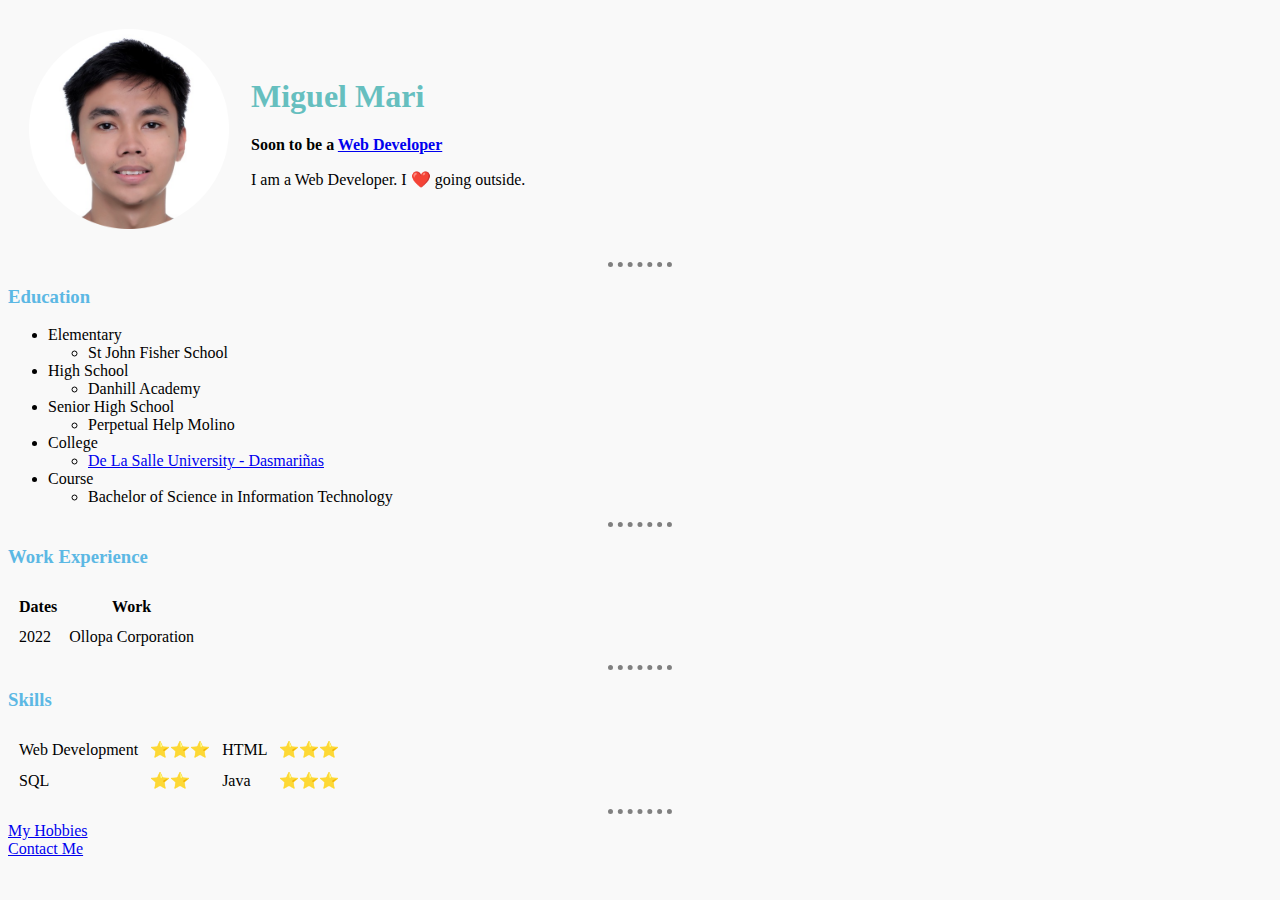
<file: index.html>
<!DOCTYPE html>
<html lang="en" dir="ltr">

<head>
  <meta charset="utf-8">
  <title>Miguel's Personal Site</title>
  <link rel="stylesheet" href="css/styles.css">

</head>

<body>
  <table cellspacing="20">
    <tr>
      <td><img src="images/Miguel Profile.png" width="200" height="200" alt="Miguel Mari Image"></td>
      <td>
        <h1>Miguel Mari</h1>
        <p><strong>Soon to be a <a target="_blank" href="https://encrypted-tbn0.gstatic.com/images?q=tbn:ANd9GcRZLi9-bxiM6D_tEDWXmPJPLWgudQC7dl91ww&usqp=CAU">Web Developer</a></strong></p>
        <p>I am a Web Developer. I ❤️ going outside.</p>
      </td>
    </tr>
  </table>
  <hr>
  <h3>Education</h3>
  <ul>
    <li>Elementary
      <ul>
        <li>St John Fisher School</li>
      </ul>
    </li>
    <li>High School
      <ul>
        <li>Danhill Academy</li>
      </ul>
    </li>
    <li>Senior High School
      <ul>
        <li>Perpetual Help Molino</li>
      </ul>
    </li>
    <li>College
      <ul>
        <li><a target="_blank" href="https://www.dlsud.edu.ph/">De La Salle University - Dasmariñas</a></li>
      </ul>
    </li>
    <li>Course
      <ul>
        <li>Bachelor of Science in Information Technology</li>
      </ul>
    </li>
  </ul>
  <hr>
  <h3>Work Experience</h3>
  <table cellspacing="10">
    <thead>
      <tr>
        <th>Dates</th>
        <th>Work</th>
      </tr>
    </thead>
    <tbody>
      <tr>
        <td>2022</td>
        <td>Ollopa Corporation</td>
      </tr>

    </tbody>
    <tfoot>
    </tfoot>
  </table>
  <hr>
  <h3>Skills</h3>
  <table cellspacing="10">
    <tr>
      <td>Web Development</td>
      <td>⭐⭐⭐</td>
      <td>HTML</td>
      <td>⭐⭐⭐</td>
    </tr>
    <tr>
      <td>SQL</td>
      <td>⭐⭐</td>
      <td>Java</td>
      <td>⭐⭐⭐</td>
    </tr>
  </table>
  <hr>
  <a target="_blank" href="Hobbies.html">My Hobbies</a><br>
  <a target="_blank" href="Contacts.html">Contact Me</a><br>

</body>

</html>
</file>
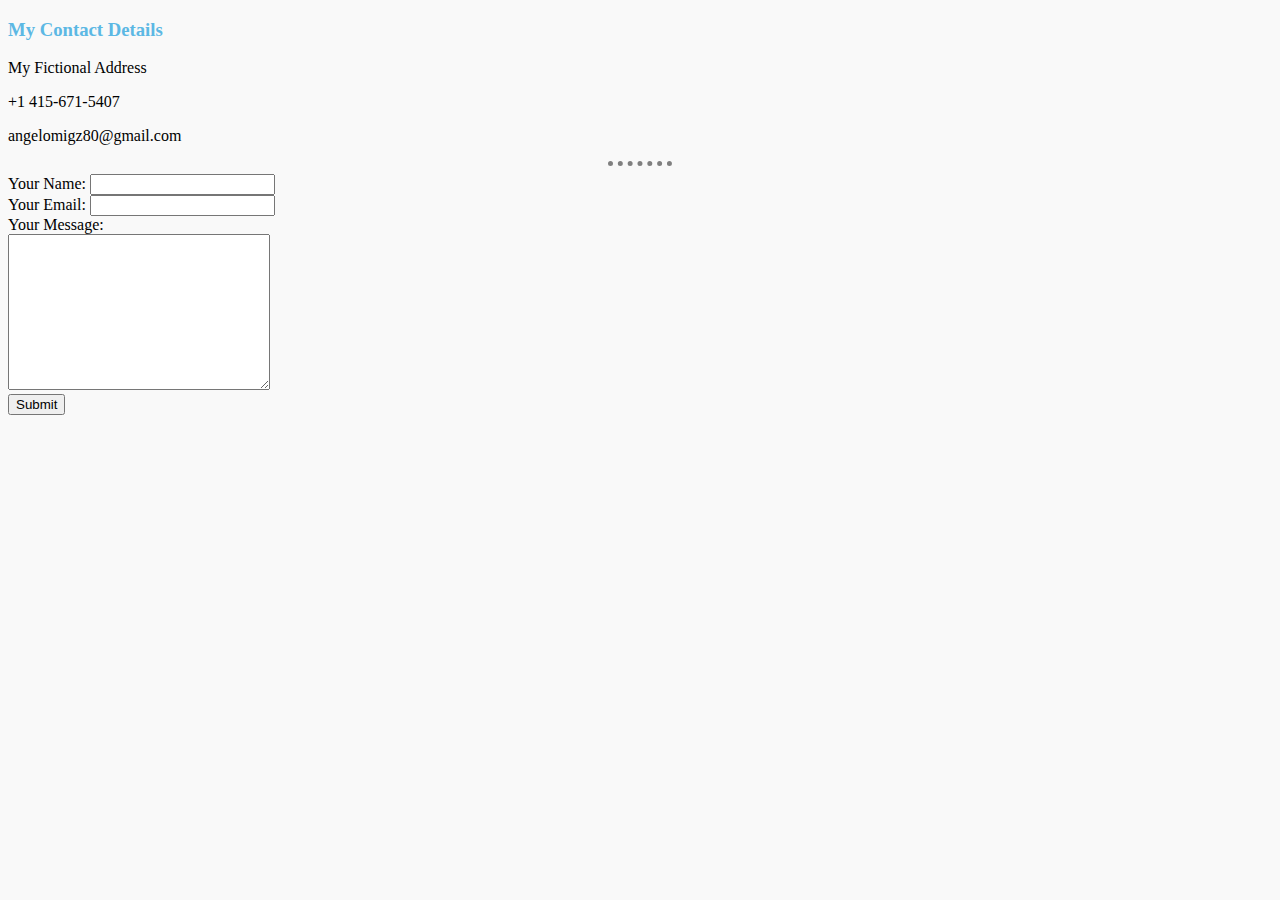
<file: Contacts.html>
<!DOCTYPE html>
<html lang="en" dir="ltr">

<head>
  <meta charset="utf-8">
  <title></title>
  <link rel="stylesheet" href="css/styles.css">
</head>

<body>
  <h3>My Contact Details</h3>
  <p>My Fictional Address</p>
  <p>+1 415-671-5407</p>
  <p>angelomigz80@gmail.com</p>
  <hr>
  <form action="mailto:angelomigz80@gmail.com " method="post" enctype="text/plain">
    <label for="">Your Name:</label>
    <input type="text" name="yourName" value=""><br>
    <label for="">Your Email:</label>
    <input type="email" name="yourEmail" value=""><br>
    <label for="">Your Message:</label><br>
    <textarea name="yourMessage" rows="10" cols="30"></textarea><br>
    <input type="submit" name="">
  </form>
</body>

</html>
</file>
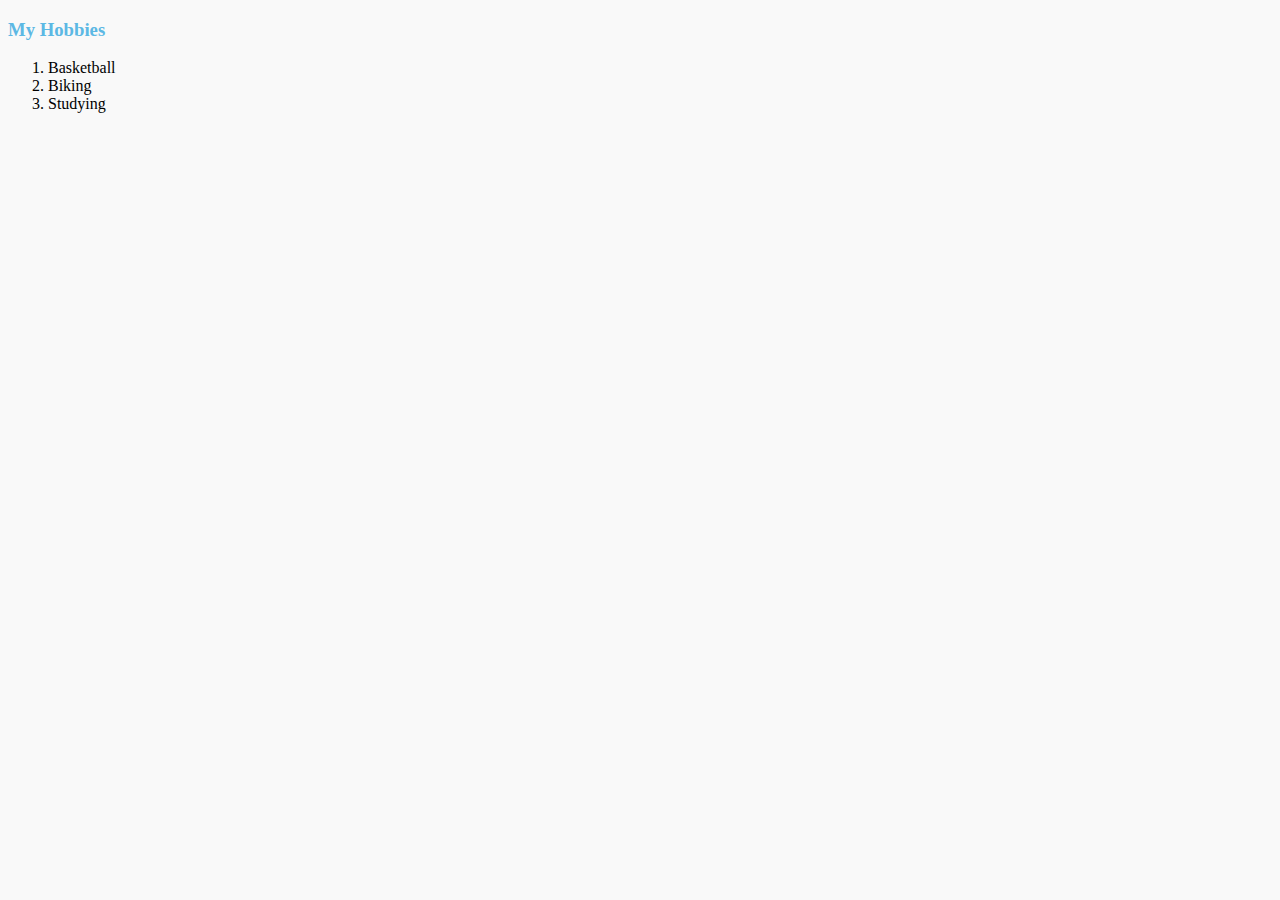
<file: Hobbies.html>
<!DOCTYPE html>
<html lang="en" dir="ltr">

<head>
  <meta charset="utf-8">
  <title></title>
  <link rel="stylesheet" href="css/styles.css">
</head>

<body>
  <h3>My Hobbies</h3>
  <ol>
    <li>Basketball</li>
    <li>Biking</li>
    <li>Studying</li>
  </ol>
</body>

</html>
</file>
<file: css/styles.css>
body {
  background-color: #F9F9F9;
}
hr{
  border-style: none;
  border-top-style: dotted;
  border-color: gray;
  border-width: 5px;
  width: 5%;
 }
h1{
  color: #66BFBF;
}
h3{
  color: #5CB8E4;
}
</file>
